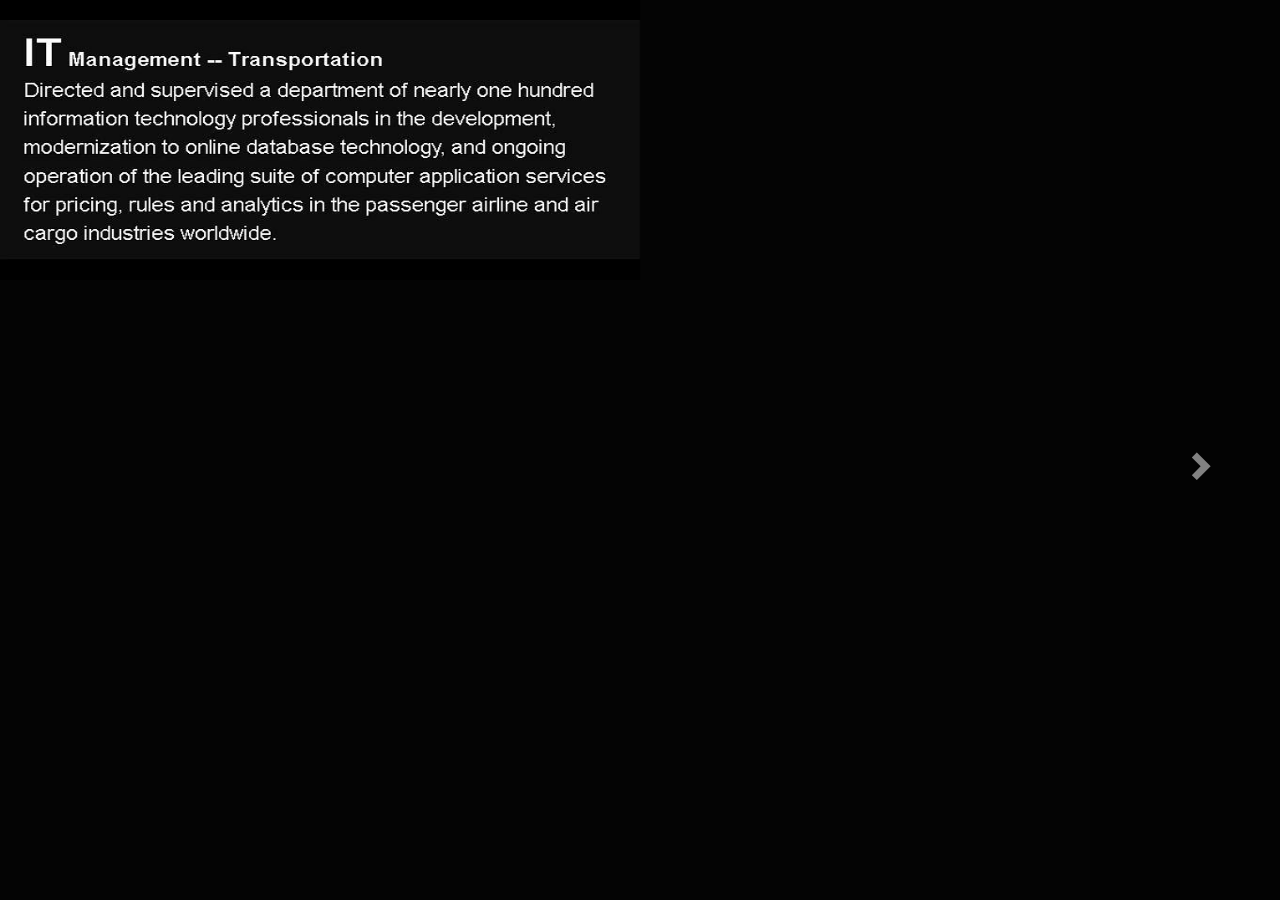
<file: coach/it-projects-modal02c.html>
<!DOCTYPE html>
<html lang="en">

<head>
<title></title>
<meta charset="utf-8">
<meta name="viewport" content="width=device-width, initial-scale=1">
<meta http-equiv="Page-Enter" content="blendTrans(Duration=0)">
<meta http-equiv="Page-Exit" content="blendTrans(Duration=0)">
<link href="https://stackpath.bootstrapcdn.com/bootstrap/3.3.7/css/bootstrap.min.css" rel="stylesheet" 
    integrity="sha384-BVYiiSIFeK1dGmJRAkycuHAHRg32OmUcww7on3RYdg4Va+PmSTsz/K68vbdEjh4u" crossorigin="anonymous">
<script src="https://code.jquery.com/jquery-3.3.1.min.js"
	integrity="sha256-FgpCb/KJQlLNfOu91ta32o/NMZxltwRo8QtmkMRdAu8=" crossorigin="anonymous"></script>	
<script src="https://stackpath.bootstrapcdn.com/bootstrap/3.3.7/js/bootstrap.min.js" 
	integrity="sha384-Tc5IQib027qvyjSMfHjOMaLkfuWVxZxUPnCJA7l2mCWNIpG9mGCD8wGNIcPD7Txa" crossorigin="anonymous"></script>
<style>
body { margin:0; padding:0; border:0; outline:0; background-color:#040404 !important; color:white;}
.glyphicon-chevron-right, .icon-next { margin:0 -30px 0 0 !important; }
.carousel-inner > .item, .carousel-inner  { margin: 0; padding:0; }
.carousel-inner > .item > img, .carousel-inner > .item > a > img { width: 640px; height: 280px; margin: 0; padding:0; }
</style>
</head>

<body>
<div id="myCarousel" class="carousel slide" data-ride="carousel" data-interval="6000">
<div class="carousel-inner" role="listbox">
	<div class="item active"><img src="img/it8.jpg"></div>
	<div class="item"><img src="img/it7.jpg"></div>
	<div class="item"><img src="img/it6.jpg"></div>
	<div class="item"><img src="img/it5.jpg"></div>
	<div class="item"><img src="img/it4.jpg"></div>
	<div class="item"><img src="img/it3.jpg"></div>
	<div class="item"><img src="img/it2.jpg"></div>
	<!--div class="item"><img src="img/it1.jpg"></div-->
</div>
</div>
	<a class="right carousel-control" href="#myCarousel" role="button" data-slide="next">
	<span class="glyphicon glyphicon-chevron-right" aria-hidden="true"></span>
	<span class="sr-only">Next</span>
	</a>
</div>
</body>

</html>
</file>
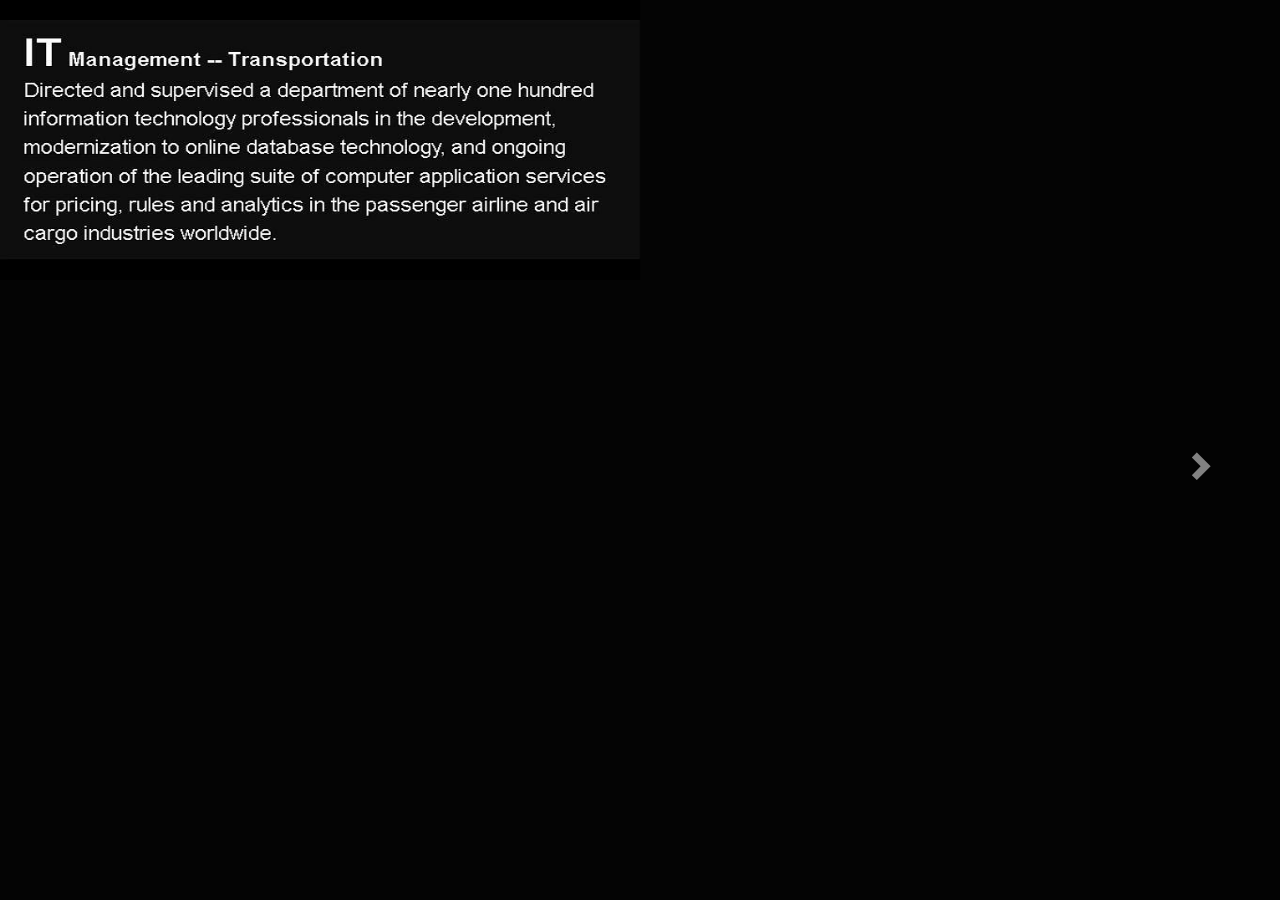
<file: tech/it-projects-02c.html>
<!DOCTYPE html>
<html lang="en">

<head>
<title></title>
<meta charset="utf-8">
<meta name="viewport" content="width=device-width, initial-scale=1">
<meta http-equiv="Page-Enter" content="blendTrans(Duration=0)">
<meta http-equiv="Page-Exit" content="blendTrans(Duration=0)">
<link href="https://stackpath.bootstrapcdn.com/bootstrap/3.3.7/css/bootstrap.min.css" rel="stylesheet" 
    integrity="sha384-BVYiiSIFeK1dGmJRAkycuHAHRg32OmUcww7on3RYdg4Va+PmSTsz/K68vbdEjh4u" crossorigin="anonymous">
<script src="https://code.jquery.com/jquery-3.3.1.min.js"
	integrity="sha256-FgpCb/KJQlLNfOu91ta32o/NMZxltwRo8QtmkMRdAu8=" crossorigin="anonymous"></script>	
<script src="https://stackpath.bootstrapcdn.com/bootstrap/3.3.7/js/bootstrap.min.js" 
	integrity="sha384-Tc5IQib027qvyjSMfHjOMaLkfuWVxZxUPnCJA7l2mCWNIpG9mGCD8wGNIcPD7Txa" crossorigin="anonymous"></script>
<style>
body { margin:0; padding:0; border:0; outline:0; background-color:#040404 !important; color:white;}
.glyphicon-chevron-right, .icon-next { margin:0 -30px 0 0 !important; }
.carousel-inner > .item, .carousel-inner  { margin: 0; padding:0; }
.carousel-inner > .item > img, .carousel-inner > .item > a > img { width: 640px; height: 280px; margin: 0; padding:0; }
</style>
</head>

<body>
<div id="myCarousel" class="carousel slide" data-ride="carousel" data-interval="6000">
<div class="carousel-inner" role="listbox">
	<div class="item active"><img src="img/it8.jpg"></div>
	<div class="item"><img src="img/it7.jpg"></div>
	<div class="item"><img src="img/it6.jpg"></div>
	<div class="item"><img src="img/it5.jpg"></div>
	<div class="item"><img src="img/it4.jpg"></div>
	<div class="item"><img src="img/it3.jpg"></div>
	<div class="item"><img src="img/it2.jpg"></div>
	<!--div class="item"><img src="img/it1.jpg"></div-->
</div>
</div>
	<a class="right carousel-control" href="#myCarousel" role="button" data-slide="next">
	<span class="glyphicon glyphicon-chevron-right" aria-hidden="true"></span>
	<span class="sr-only">Next</span>
	</a>
</div>
</body>
</file>
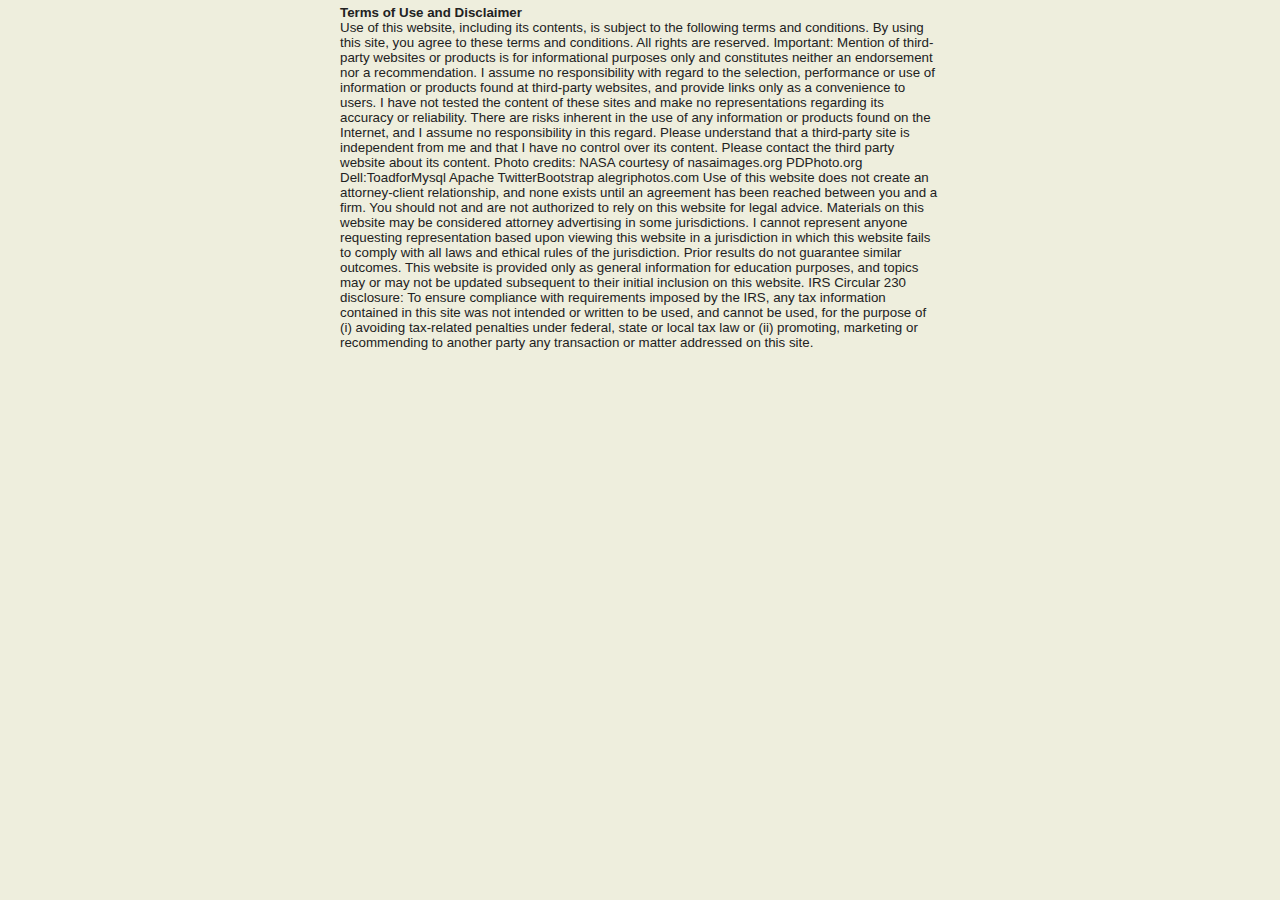
<file: tech/tou-modal2.html>
<!DOCTYPE html>
<html  style='background:#eed;'>
<head>
<meta charset='utf-8'/>
<meta http-equiv="Page-Enter" content="blendTrans(Duration=0)">
<meta http-equiv="Page-Exit" content="blendTrans(Duration=0)">
<title></title>
</head>
<body style="width:610px;margin:auto; -webkit-font-smoothing: antialiased; text-rendering: optimizeLegibility;">
<div style=" color:#222;text-align:left;padding:5px;font-size:10pt;font-family:sans-serif;margin:auto;">
<b>Terms of Use and Disclaimer</b>
<br/>
Use of this website, including its contents, is subject to the following terms and conditions. By using 
this site, you agree to these terms and conditions. All rights are reserved. 
Important: Mention of third-party websites or products is for informational purposes only and 
constitutes neither an endorsement nor a recommendation. I assume no responsibility with regard to the 
selection, performance or use of information or products found at third-party websites, and provide links 
only as a convenience to users. I have not tested the content of these sites and make no 
representations regarding its accuracy or reliability. There are risks inherent in the use of any 
information or products found on the Internet, and I assume no responsibility in this regard. Please 
understand that a third-party site is independent from me and that I have no control over its content. 
Please contact the third party website about its content. 
Photo credits: NASA courtesy of nasaimages.org PDPhoto.org Dell:ToadforMysql Apache TwitterBootstrap 
alegriphotos.com
Use of this website does not create an attorney-client 
relationship, and none exists until an agreement has been reached between you and a firm. 
You should not and are not authorized to rely on this website for legal advice. 
Materials on this website may be considered attorney advertising in some jurisdictions. I cannot 
represent anyone requesting representation based upon viewing this website in a jurisdiction in which 
this website fails to comply with all laws and ethical rules of the jurisdiction. Prior results do not 
guarantee similar outcomes. This website is provided only as general information for education purposes, 
and topics may or may not be updated subsequent to their initial inclusion on this website. IRS Circular 
230 disclosure: To ensure compliance with requirements imposed by the IRS, any tax information contained 
in this site was not intended or written to be used, and cannot be used, for the purpose of (i) avoiding 
tax-related penalties under federal, state or local tax law or (ii) promoting, marketing or recommending 
to another party any transaction or matter addressed on this site. 
</div>
</body>
</html>
</file>
